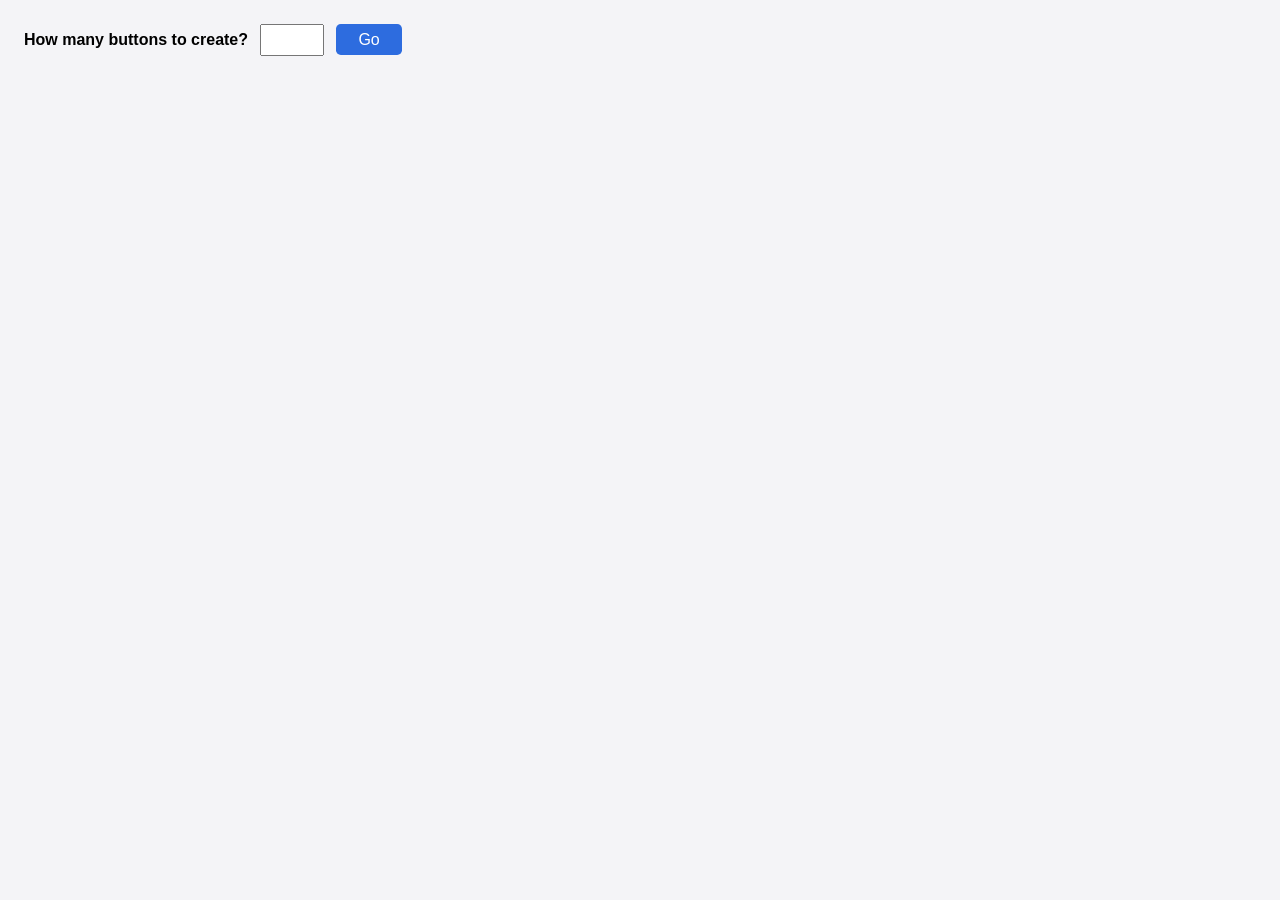
<file: labs/1/index.html>
<!DOCTYPE html>
<html lang="en">
<head>
<meta charset="UTF-8">
<meta name="viewport" content="width=device-width, initial-scale=1.0">
<title id="pageTitle">Memory Game</title>
<link rel="stylesheet" href="css/style.css">
</head>
<body>

<!--
    All user-facing text below is populated by JavaScript from
    lang/messages/en/user.js at runtime; no text is hard-coded here.
-->
<div id="controls" class="controls">
    <label id="numButtonsLabel" for="numButtonsInput" class="label"></label>
    <input type="number" id="numButtonsInput" class="num-input" min="3" max="7">
    <button id="goButton" type="button" class="go-button"></button>
</div>

<div id="errorMessage" class="error-message" role="alert"></div>
<div id="statusMessage" class="status-message" role="status"></div>

<div id="buttonContainer" class="button-container"></div>

<script type="module" src="js/script.js"></script>
</body>
</html>
</file>
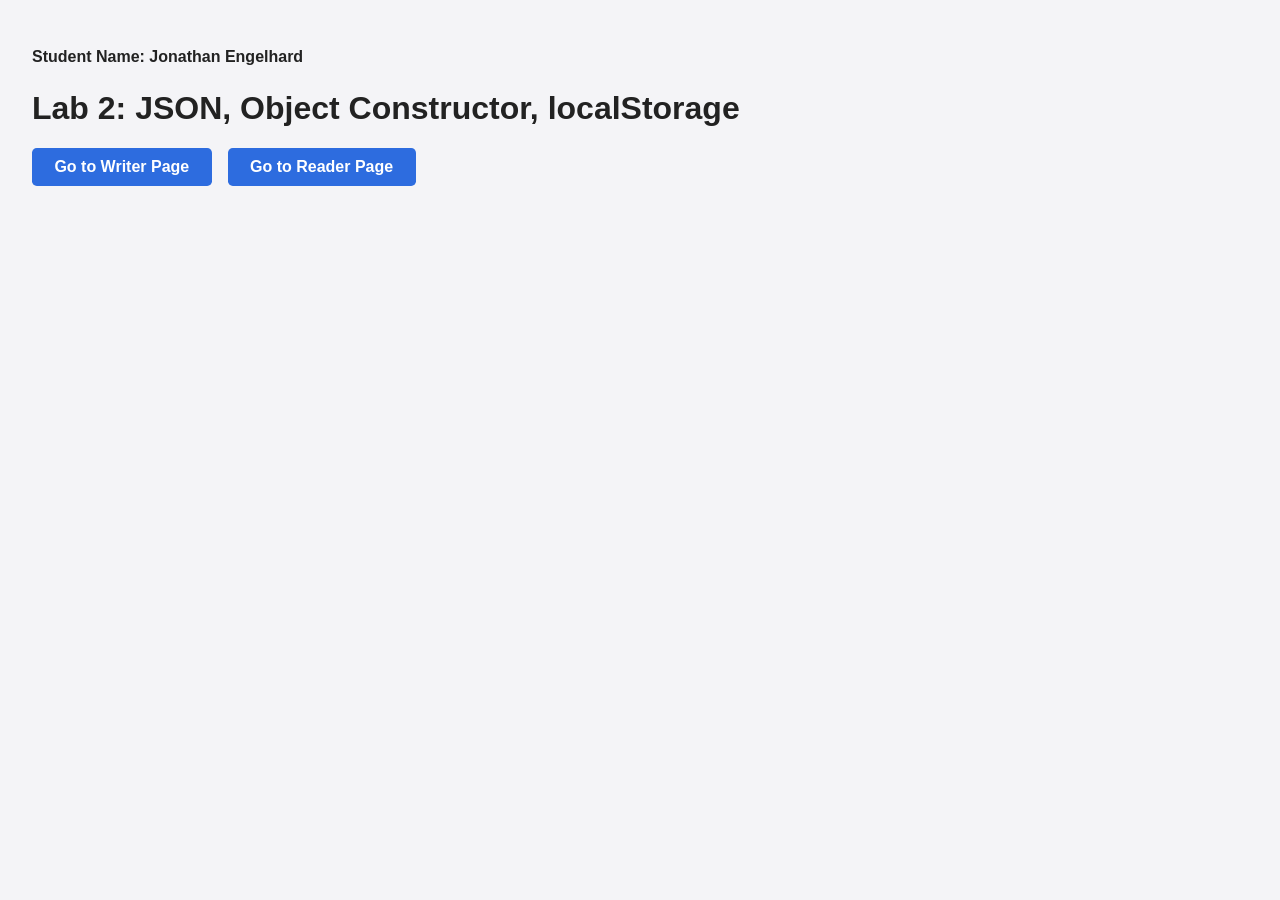
<file: labs/2/index.html>
<!DOCTYPE html>
<html lang="en">
<head>
<meta charset="UTF-8">
<meta name="viewport" content="width=device-width, initial-scale=1.0">
<title id="pageTitle">Lab 2</title>
<link rel="stylesheet" href="css/style.css">
</head>
<body>

<!--
    All user-facing text below is populated by JavaScript from
    lang/messages/en/user.js at runtime; no text is hard-coded here.
-->
<p id="studentName" class="student-name"></p>
<h1 id="pageHeading"></h1>

<div class="nav-links">
    <a id="writerLink" href="writer.html" class="nav-link-button"></a>
    <a id="readerLink" href="reader.html" class="nav-link-button"></a>
</div>

<script type="module" src="js/indexPage.js"></script>
</body>
</html>
</file>
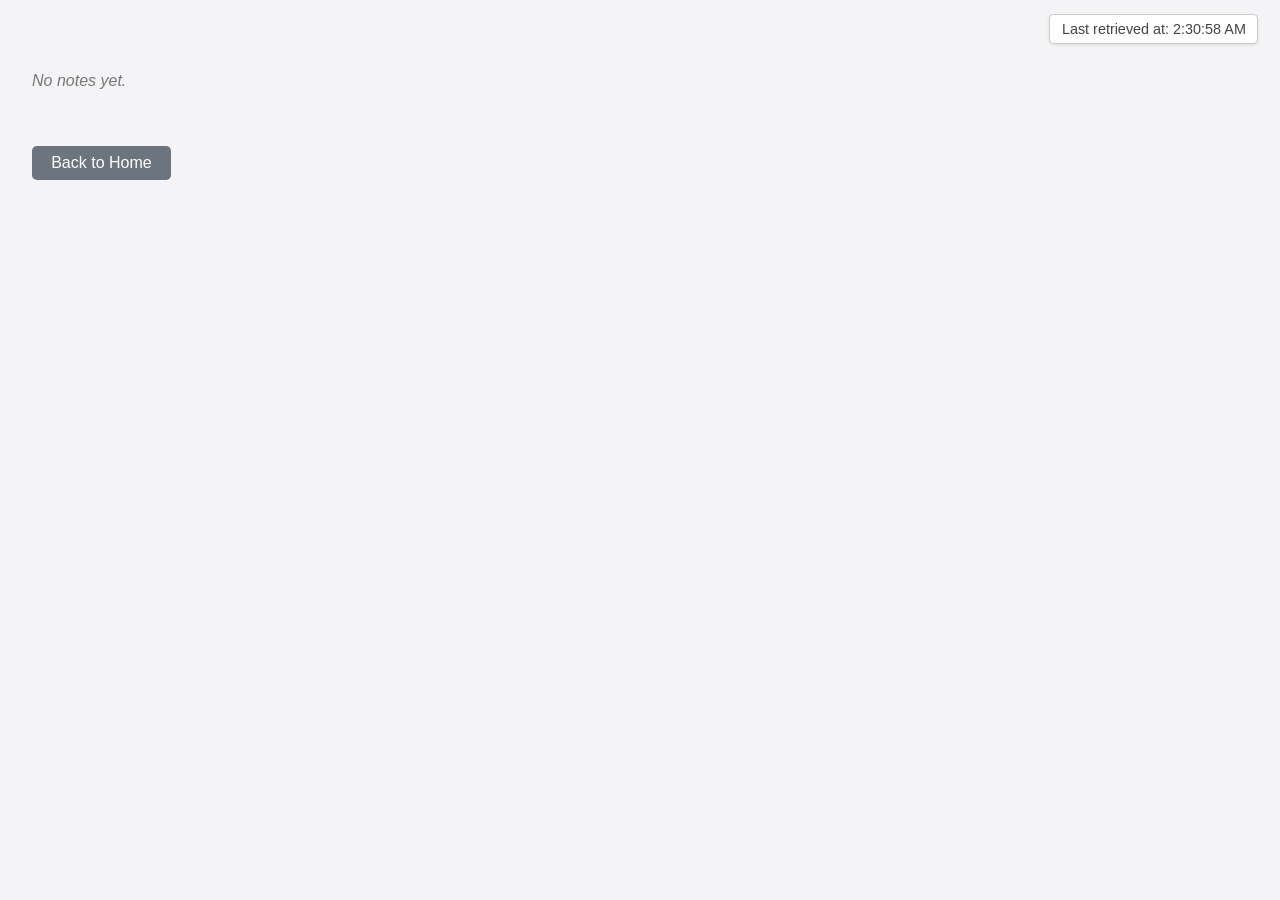
<file: labs/2/reader.html>
<!DOCTYPE html>
<html lang="en">
<head>
<meta charset="UTF-8">
<meta name="viewport" content="width=device-width, initial-scale=1.0">
<title id="pageTitle">Reader</title>
<link rel="stylesheet" href="css/style.css">
</head>
<body>

<!--
    All user-facing text below is populated by JavaScript from
    lang/messages/en/user.js at runtime; no text is hard-coded here.
-->
<div id="lastRetrievedDisplay" class="status-corner"></div>

<div id="notesList" class="reader-notes-list"></div>

<div>
    <a id="backButton" href="index.html" class="back-button"></a>
</div>

<script type="module" src="js/readerMain.js"></script>
</body>
</html>
</file>
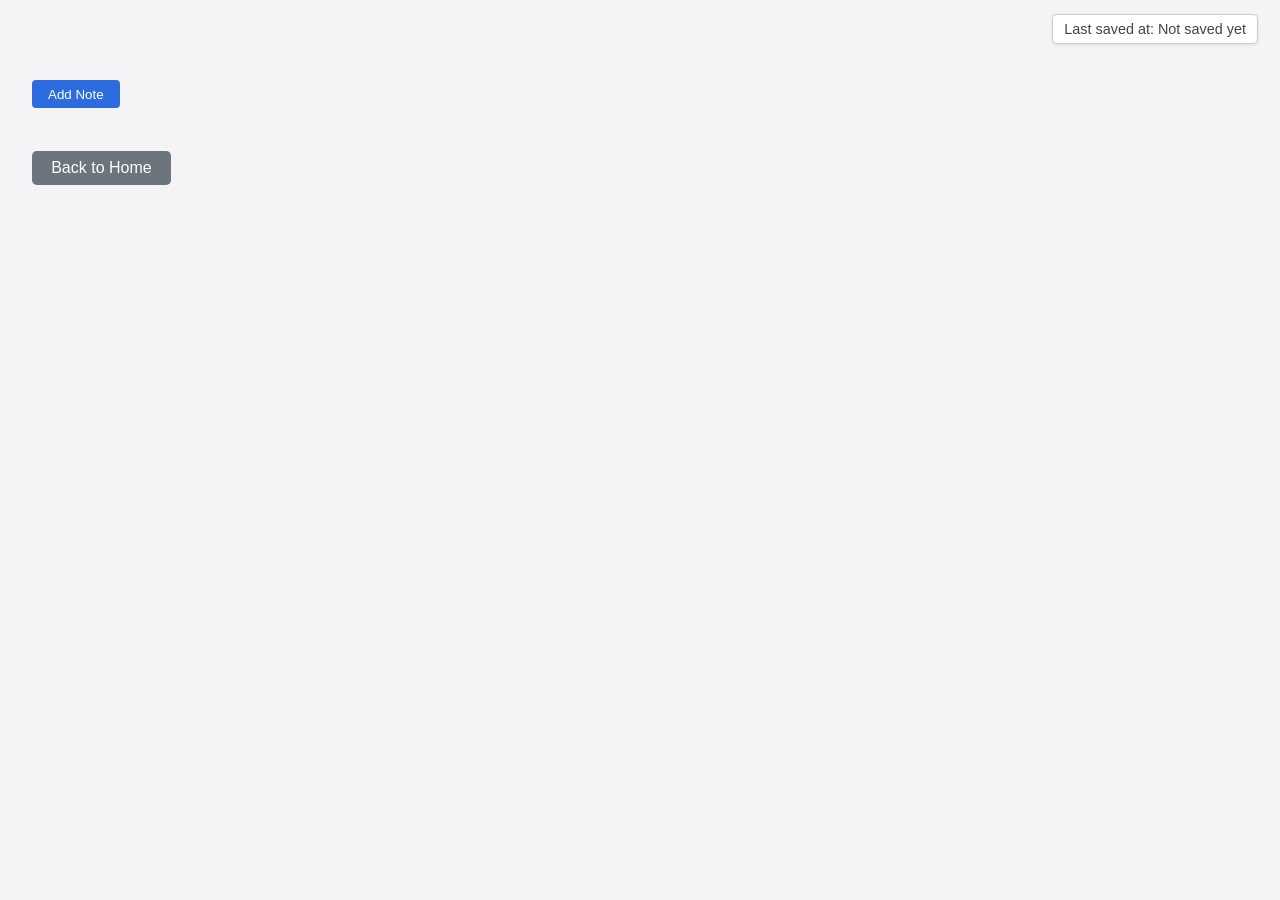
<file: labs/2/writer.html>
<!DOCTYPE html>
<html lang="en">
<head>
<meta charset="UTF-8">
<meta name="viewport" content="width=device-width, initial-scale=1.0">
<title id="pageTitle">Writer</title>
<link rel="stylesheet" href="css/style.css">
</head>
<body>

<!--
    All user-facing text below is populated by JavaScript from
    lang/messages/en/user.js at runtime; no text is hard-coded here.
    Notes are created dynamically (one NoteItem instance per note) -
    nothing here is a fixed, pre-built set of textareas.
-->
<div id="lastSavedDisplay" class="status-corner"></div>

<div id="notesContainer" class="notes-container"></div>

<button id="addButton" type="button" class="add-button"></button>

<div>
    <a id="backButton" href="index.html" class="back-button"></a>
</div>

<script type="module" src="js/writerMain.js"></script>
</body>
</html>
</file>
<file: labs/1/css/style.css>
/* css/style.css
   All presentational styling lives here (no inline styles in the HTML,
   and only dynamic/computed values such as a button's random background
   color and its random on-screen position are set from JavaScript). */

* {
    box-sizing: border-box;
}

body {
    margin: 0;
    padding: 1.5em;
    min-height: 100vh;
    font-family: Arial, Helvetica, sans-serif;
    background-color: #f4f4f7;
}

.controls {
    display: flex;
    align-items: center;
    flex-wrap: wrap;
    gap: 0.75em;
    margin-bottom: 1em;
}

.label {
    font-weight: bold;
}

.num-input {
    width: 4em;
    padding: 0.3em;
    font-size: 1em;
}

.go-button {
    padding: 0.4em 1.4em;
    font-size: 1em;
    cursor: pointer;
    border: none;
    border-radius: 0.3em;
    background-color: #2d6cdf;
    color: #ffffff;
}

.go-button:hover {
    background-color: #1f4fb0;
}

.error-message {
    min-height: 1.4em;
    margin-bottom: 0.5em;
    color: #b00020;
    font-weight: bold;
}

.status-message {
    min-height: 1.4em;
    margin-bottom: 1em;
    color: #1a6b1a;
    font-weight: bold;
}

.button-container {
    position: relative;
    display: flex;
    flex-wrap: wrap;
    gap: 0.6em;
}

.memory-button {
    width: 10em;
    height: 5em;
    border: none;
    border-radius: 0.4em;
    color: #ffffff;
    font-size: 1.6em;
    font-weight: bold;
    text-shadow: 0 0 4px rgba(0, 0, 0, 0.65);
    display: flex;
    align-items: center;
    justify-content: center;
    cursor: default;
    user-select: none;
}

.memory-button.scrambled {
    position: fixed;
    top: 0;
    left: 0;
    transition: top 0.4s ease, left 0.4s ease;
    z-index: 10;
}

.memory-button.clickable {
    cursor: pointer;
}
</file>
<file: labs/2/css/style.css>
/* css/style.css
   All presentational styling lives here. No inline styles are set from
   the HTML; the only style JavaScript touches at runtime is dynamic
   class toggling, per the "sometimes you need to change styling
   dynamically inside js, that one is ok" note in the rubric. */

* {
    box-sizing: border-box;
}

body {
    margin: 0;
    padding: 2em;
    min-height: 100vh;
    font-family: Arial, Helvetica, sans-serif;
    background-color: #f4f4f7;
    color: #222;
}

h1 {
    margin-top: 0;
}

.student-name {
    font-weight: bold;
    margin-bottom: 1.5em;
}

.nav-links {
    display: flex;
    gap: 1em;
    flex-wrap: wrap;
}

.nav-link-button {
    display: inline-block;
    padding: 0.6em 1.4em;
    background-color: #2d6cdf;
    color: #ffffff;
    text-decoration: none;
    border-radius: 0.3em;
    font-weight: bold;
}

.nav-link-button:hover {
    background-color: #1f4fb0;
}

/* top-right status readout, used on both writer.html and reader.html */
.status-corner {
    position: fixed;
    top: 1em;
    right: 1.5em;
    padding: 0.4em 0.8em;
    background-color: #ffffff;
    border: 1px solid #ccc;
    border-radius: 0.3em;
    font-size: 0.9em;
    color: #444;
    box-shadow: 0 1px 3px rgba(0, 0, 0, 0.1);
}

.notes-container {
    display: flex;
    flex-direction: column;
    gap: 0.75em;
    margin: 1.5em 0;
    max-width: 40em;
}

.note-row {
    display: flex;
    gap: 0.5em;
    align-items: flex-start;
}

.note-textarea {
    flex: 1;
    min-height: 4em;
    padding: 0.5em;
    font-size: 1em;
    font-family: inherit;
    resize: vertical;
}

.note-remove-button {
    padding: 0.5em 1em;
    border: none;
    border-radius: 0.3em;
    background-color: #d9534f;
    color: #ffffff;
    cursor: pointer;
    height: fit-content;
}

.note-remove-button:hover {
    background-color: #b52b27;
}

.add-button {
    padding: 0.5em 1.2em;
    border: none;
    border-radius: 0.3em;
    background-color: #2d6cdf;
    color: #ffffff;
    cursor: pointer;
    margin-bottom: 2em;
}

.add-button:hover {
    background-color: #1f4fb0;
}

.reader-notes-list {
    display: flex;
    flex-direction: column;
    gap: 0.75em;
    margin: 1.5em 0;
    max-width: 40em;
}

.reader-note {
    padding: 0.75em;
    background-color: #ffffff;
    border: 1px solid #ccc;
    border-radius: 0.3em;
    white-space: pre-wrap;
    min-height: 2em;
}

.empty-message {
    color: #777;
    font-style: italic;
}

.back-button {
    display: inline-block;
    margin-top: 1em;
    padding: 0.5em 1.2em;
    background-color: #6c757d;
    color: #ffffff;
    text-decoration: none;
    border-radius: 0.3em;
}

.back-button:hover {
    background-color: #565e64;
}
</file>
